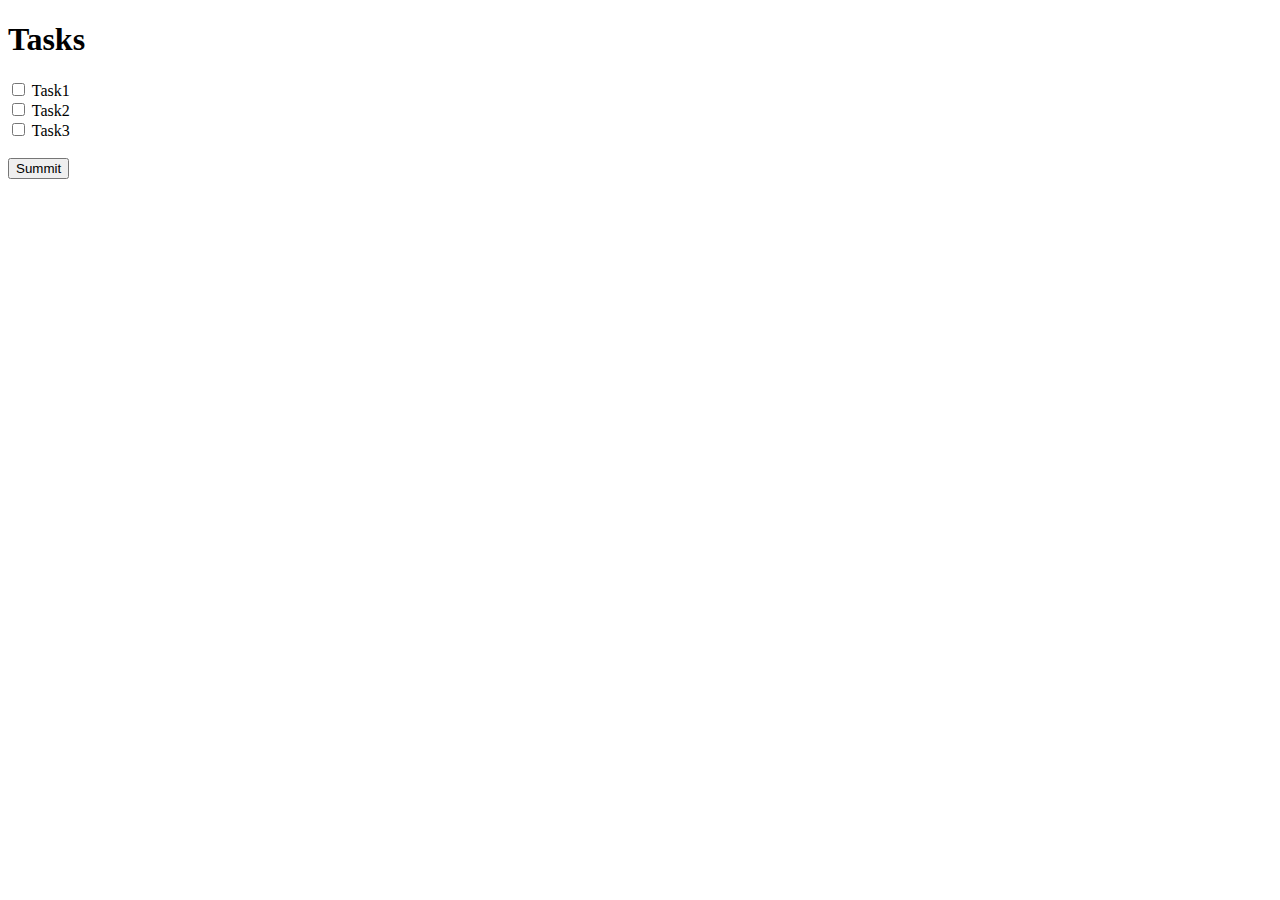
<file: checkbox.html>
﻿<!DOCTYPE html>
<html>
<head>
    <meta charset="utf-8" />
    <title></title>

</head>
<body>
    <form>
        <h1>Tasks</h1>


        <input type="checkbox" class="tasks" id="tasks1" name="task" value="Task1" required>
        <label for="task1"> Task1</label><br>
        <input type="checkbox" class="tasks" id="tasks2" name="task" value="Task2" required>
        <label for="task2"> Task2</label><br>
        <input type="checkbox" class="tasks" id="tasks3" name="task" value="Task3" required>
        <label for="task3"> Task3</label><br><br>

        <button id="btn" style="display: block"> Summit</button>
    </form>
</body>
</html>
</file>
